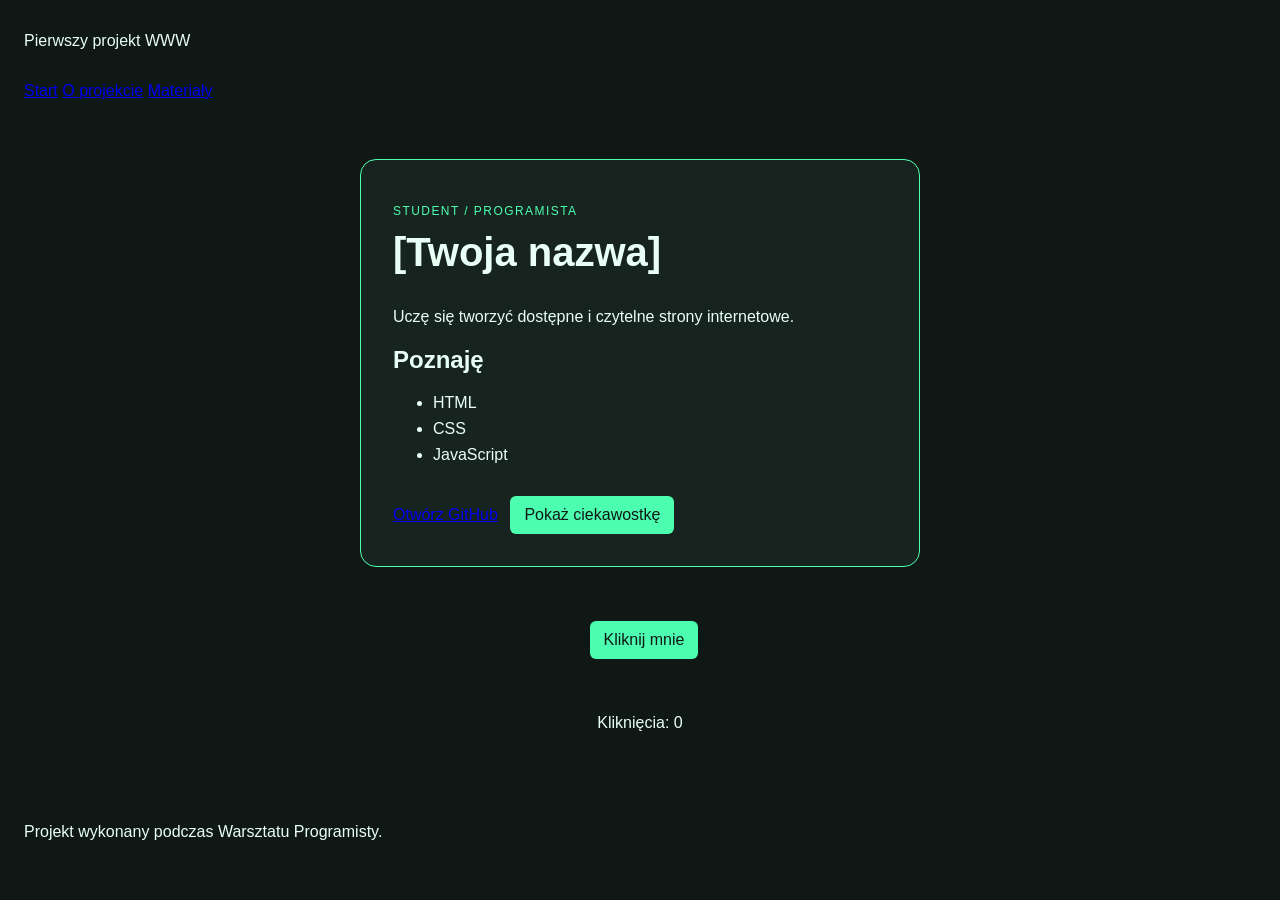
<file: index.html>
<!doctype html>
<html lang="pl">
<head>
  <meta charset="utf-8">
  <meta name="viewport" content="width=device-width, initial-scale=1">
  <title>Wizytówka programisty</title>
  <link rel="stylesheet" href="styles.css">
</head>
<body>
  <header>
  <p>Pierwszy projekt WWW</p>
  <nav aria-label="Główna nawigacja">
    <a href="index.html">Start</a>
    <a href="about.html">O projekcie</a>
    <a href="resources.html">Materiały</a>
  </nav>
</header>

<main>
  <article class="card">
    <p class="eyebrow">STUDENT / PROGRAMISTA</p>
    <h1>[Twoja nazwa]</h1>
    <p id="bio">Uczę się tworzyć dostępne i czytelne strony internetowe.</p>

    <section aria-labelledby="skills-title">
      <h2 id="skills-title">Poznaję</h2>
      <ul>
        <li>HTML</li>
        <li>CSS</li>
        <li>JavaScript</li>
      </ul>
    </section>

    <a href="https://github.com/">Otwórz GitHub</a>
    <button id="fact-button" type="button">Pokaż ciekawostkę</button>
  </article>
  <button id="counter" type="button">Kliknij mnie</button>
  <p id="click-count">Kliknięcia: 0</p>
</main>

<footer>
  <p>Projekt wykonany podczas Warsztatu Programisty.</p>
</footer>
<script src="script.js"></script>
</body>
</html>
</file>
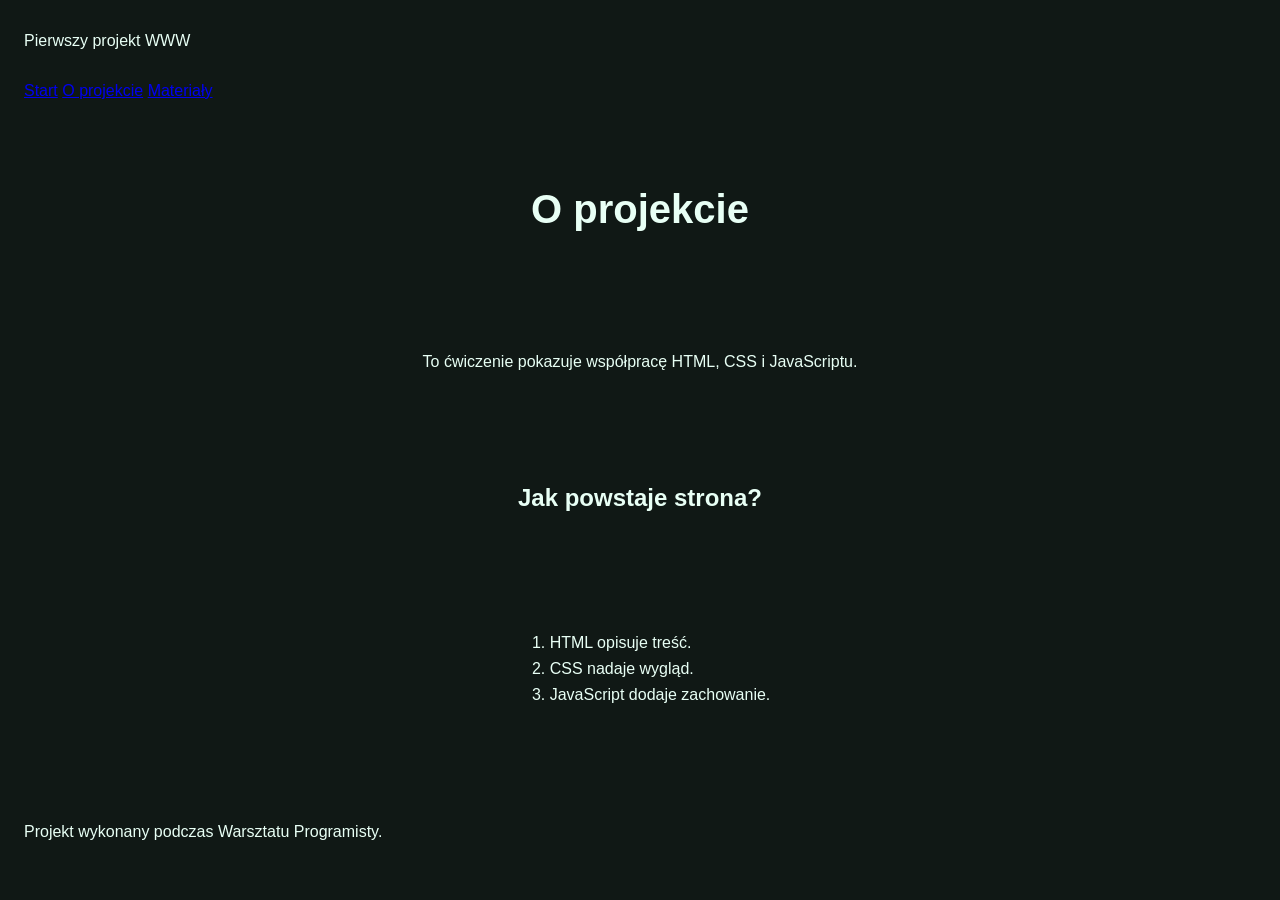
<file: about.html>
<!doctype html>
<html lang="pl">
<head>
  <meta charset="utf-8">
  <meta name="viewport" content="width=device-width, initial-scale=1">
  <title>Wizytówka programisty</title>
  <link rel="stylesheet" href="styles.css">
</head>
<body>
  <header>
  <p>Pierwszy projekt WWW</p>
  <nav aria-label="Główna nawigacja">
    <a href="index.html">Start</a>
    <a href="about.html">O projekcie</a>
    <a href="resources.html">Materiały</a>
  </nav>
</header>

<main>
  <h1>O projekcie</h1>
  <p>To ćwiczenie pokazuje współpracę HTML, CSS i JavaScriptu.</p>

  <h2>Jak powstaje strona?</h2>
  <ol>
    <li>HTML opisuje treść.</li>
    <li>CSS nadaje wygląd.</li>
    <li>JavaScript dodaje zachowanie.</li>
  </ol>
</main>

<footer>
  <p>Projekt wykonany podczas Warsztatu Programisty.</p>
</footer>
</body>
</html>
</file>
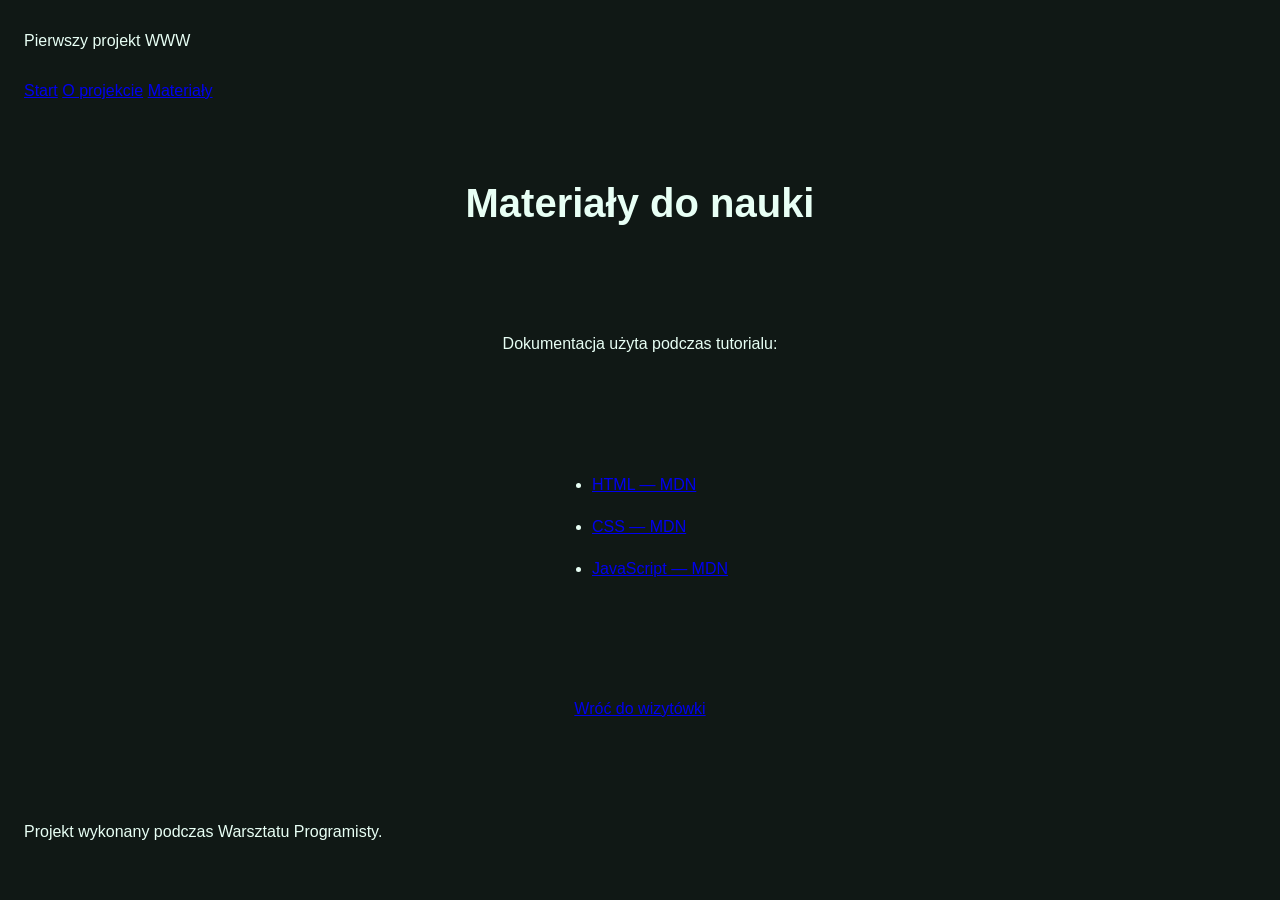
<file: resources.html>
<!doctype html>
<html lang="pl">
<head>
  <meta charset="utf-8">
  <meta name="viewport" content="width=device-width, initial-scale=1">
  <title>Wizytówka programisty</title>
  <link rel="stylesheet" href="styles.css">
</head>
<body>
  <header>
  <p>Pierwszy projekt WWW</p>
  <nav aria-label="Główna nawigacja">
    <a href="index.html">Start</a>
    <a href="about.html">O projekcie</a>
    <a href="resources.html">Materiały</a>
  </nav>
</header>

<main>
  <h1>Materiały do nauki</h1>
  <p>Dokumentacja użyta podczas tutorialu:</p>
  <ul>
    <li><a href="https://developer.mozilla.org/docs/Web/HTML">HTML — MDN</a></li>
    <li><a href="https://developer.mozilla.org/docs/Web/CSS">CSS — MDN</a></li>
    <li><a href="https://developer.mozilla.org/docs/Web/JavaScript">JavaScript — MDN</a></li>
  </ul>
  <p><a href="index.html">Wróć do wizytówki</a></p>
</main>

<footer>
  <p>Projekt wykonany podczas Warsztatu Programisty.</p>
</footer>
</body>
</html>
</file>
<file: styles.css>
* {
  box-sizing: border-box;
}

body {
  margin: 0; /* Usuwa domyślny margines przeglądarki. */
  min-height: 100vh; /* Zapewnia wysokość co najmniej całego okna. */
  font-family: Arial, sans-serif; /* Ustawia krój pisma z zapasem. */
  color: #e8fff5; /* Ustawia podstawowy kolor tekstu. */
  background: #101815; /* Ustawia tło całej strony. */
}

header,
footer {
  padding: 16px 24px; /* Dodaje przestrzeń wewnątrz nagłówka i stopki. */
}

main {
  min-height: 75vh; /* Rezerwuje większość wysokości okna na treść. */
  display: grid; /* Włącza układ Grid. */
  place-items: center; /* Wyśrodkowuje zawartość w obu osiach. */
  padding: 24px; /* Odsuwa treść od krawędzi. */
}

/* Główny kontener wizytówki. */
.card {
  width: min(100%, 560px); /* Szerokość elastyczna, maksymalnie 560 px. */
  padding: 32px; /* Wewnętrzny odstęp od krawędzi karty. */
  border: 1px solid #4cffb0; /* Zielone obramowanie karty. */
  border-radius: 16px; /* Zaokrągla narożniki. */
  background: #17231f; /* Odróżnia kartę od tła strony. */
}

/* Mała etykieta nad głównym nagłówkiem. */
.eyebrow {
  color: #4cffb0; /* Kolor akcentu. */
  font-size: 12px; /* Zmniejsza tekst etykiety. */
  letter-spacing: 0.12em; /* Zwiększa odstępy między literami. */
}

/* Główny nagłówek strony. */
h1 {
  margin-top: 8px; /* Zmniejsza odstęp nad nagłówkiem. */
  font-size: 40px; /* Powiększa najważniejszy tekst. */
}

/* Elementy każdej listy. */
li {
  margin-block: 8px; /* Dodaje pionowy odstęp między elementami. */
}

/* Wspólne ustawienia linku i przycisku. */
a,
button {
  display: inline-block; /* Pozwala stosować marginesy jak dla pudełka. */
  margin-top: 16px; /* Oddziela kontrolki od treści powyżej. */
}

/* Wygląd przycisku interakcji. */
button {
  margin-left: 8px; /* Oddziela przycisk od linku. */
  padding: 10px 14px; /* Powiększa obszar przycisku. */
  border: 0; /* Usuwa domyślne obramowanie. */
  border-radius: 6px; /* Zaokrągla narożniki przycisku. */
  font: inherit; /* Dziedziczy krój pisma ze strony. */
  color: #101815; /* Ustawia ciemny tekst. */
  background: #4cffb0; /* Ustawia kontrastowe tło. */
  cursor: pointer; /* Pokazuje kursor dłoni nad przyciskiem. */
}
</file>
